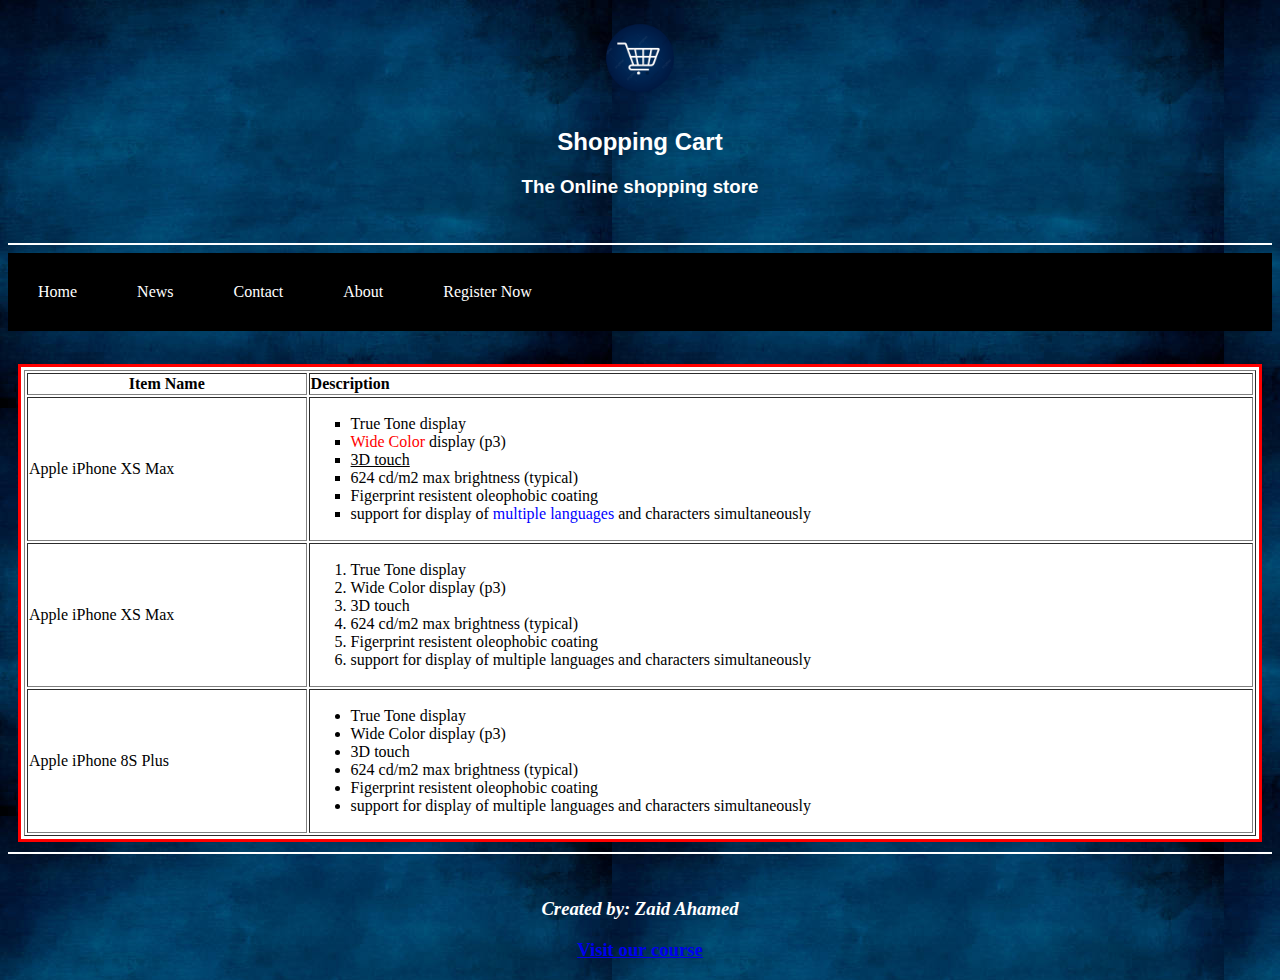
<file: index.html>
<!DOCTYPE html>
<html>
 <head>
<link rel="stylesheet" href="styles/style1.css" >

<title> My Shopping Cart </title>
 </head>
 
 <body>
 
<img src="images/logo123.png" class="logo">
<center> 


<h2 class="font"> Shopping Cart </h2>
<h3 class="font"> The Online shopping store </h3> 
 
 
 </center>
 <br>

<hr>
 
 <ul class="menu">
 <li class="menu"><a href="#"> Home </a></li>
 <li class="menu"><a href="news.html"> News </a></li>
 <li class="menu"><a href="#"> Contact </a></li>
 <li class="menu"><a href="about.php"> About </a></li>
 <li class="menu"><a href="register.html"> Register Now </a></li>
 </ul>
 <br>
 
 <center>
 
 <div class="productData">
 <table border="1"  width="100%">
 <tr> <th style="text-align:center"> Item Name </th> 
 <th style="text-align:left"> Description </th> </tr>
 <tr> 
 <td> Apple iPhone XS Max </td>
 <td> <ul type = "square"> 
           <li> True Tone display </li>
		   <li> <font color="red"> Wide Color </font> display (p3)</li>
		   <li> <u>3D touch</u> </li>
		   <li> 624 cd/m2 max brightness (typical) </li>
		   <li> Figerprint resistent oleophobic coating </li>
		   <li> support for display of <font color="blue"> multiple languages </font> and characters simultaneously </li> 
	  </ul>
 </td> 
 </tr>
 
 <tr> 
 <td> Apple iPhone XS Max </td>
 <td> <ol> 
		   <li> True Tone display </li>
		   <li>  Wide Color display (p3)</li>
		   <li> 3D touch </li>
		   <li> 624 cd/m2 max brightness (typical) </li>
		   <li> Figerprint resistent oleophobic coating </li>
		   <li> support for display of multiple languages  and characters simultaneously </li> 
	  </ol>
 </td> 
 </tr>
 
 <tr> 
 <td> Apple iPhone 8S Plus </td>
 <td> <ul> 
		   <li> True Tone display </li>
		   <li> Wide Color display (p3)</li>
		   <li> 3D touch </li>
		   <li> 624 cd/m2 max brightness (typical) </li>
		   <li> Figerprint resistent oleophobic coating </li>
		   <li> support for display of multiple languages  and characters simultaneously </li> 
	  </ul>
 </td> 
 </tr>
 </table>
 </div>
</center>
<hr> <br>

 <div class="footer">
 <center>
 <h3 style="font-weight:bold; font-style:italic;"> Created by: Zaid Ahamed </h3>
 <h3><a href="#"> Visit our course </a> </h3>
 </center>
 </div>
 
 </body>
</html>
</file>
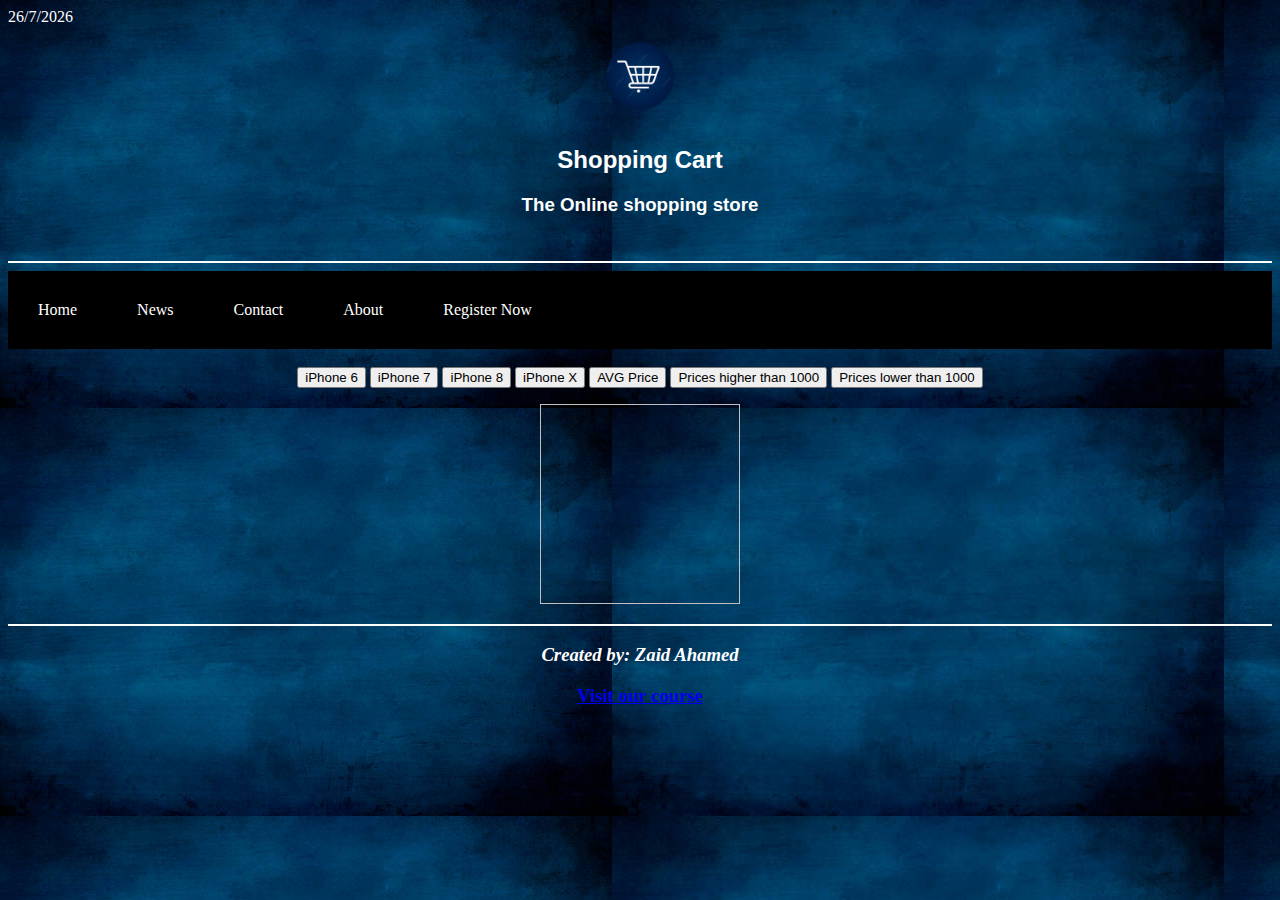
<file: news.html>
<!DOCTYPE html>
<html>
<head>
	<font style="color:white;">
 
	<link rel="stylesheet" href="styles/style1.css">
	<script src="js/myScript.js"> </script>
	<script>
		
		
		var d = new Date();
		var year = d.getFullYear();
		var month = d.getMonth();
		var day = d.getDate();
		var fullDate = day + "/" + (month+1) + "/" + year;
		document.write(fullDate);
	</script>	
	
	</font>
	<title> My Shopping Cart </title>
 </head>
 
 <body>
<img src="images/logo123.png" class="logo">
<center> 
	<h2 class="font"> Shopping Cart </h2>
	<h3 class="font"> The Online shopping store </h3> 
</center>
<br>
<hr>
 
<ul class="menu">
	<li class="menu"><a href="index.html"> Home </a></li>
	<li class="menu"><a href="#"> News </a></li>
	<li class="menu"><a href="https://www.sliit.lk"> Contact </a></li>
	<li class="menu"><a href="http://www.courseweb.sliit.lk"> About </a></li>
	<li class="menu"><a href="register.html"> Register Now </a></li>
 </ul>
 <br> 
<center>
 <div class="buttons">
	<button class="bttn" type="button" id="btn1" onclick="loadData('btn1')"> iPhone 6 </button>
	<button class="bttn" type="button" id="btn2" onclick="loadData('btn2')"> iPhone 7 </button>
	<button class="bttn" type="button" id="btn3" onclick="loadData('btn3')"> iPhone 8 </button>
	<button class="bttn" type="button" id="btn4" onclick="loadData('btn4')"> iPhone X </button>
	<button class="bttn" type="button" id="btn5" onclick="priceForLoop()"> AVG Price </button>
	<button class="bttn" type="button" id="btn5" onclick="priceHigher()"> Prices higher than 1000 </button>
	<button class="bttn" type="button" id="btn5" onclick="priceLower()"> Prices lower than 1000 </button>
 </div>
 <p></p>
 <img id="img1"  class="phone">
 <p class="text1" id="para" style="color:white;"> </p>

 
 
 <hr>
 <div class="footer">
 <h3 style="font-weight:bold; font-style:italic;"> Created by: Zaid Ahamed </h3>
 <h3><a href="http://courseweb.sliit.lk/"> Visit our course </a> </h3>
</div>
</center>
</body>
</html>
</file>
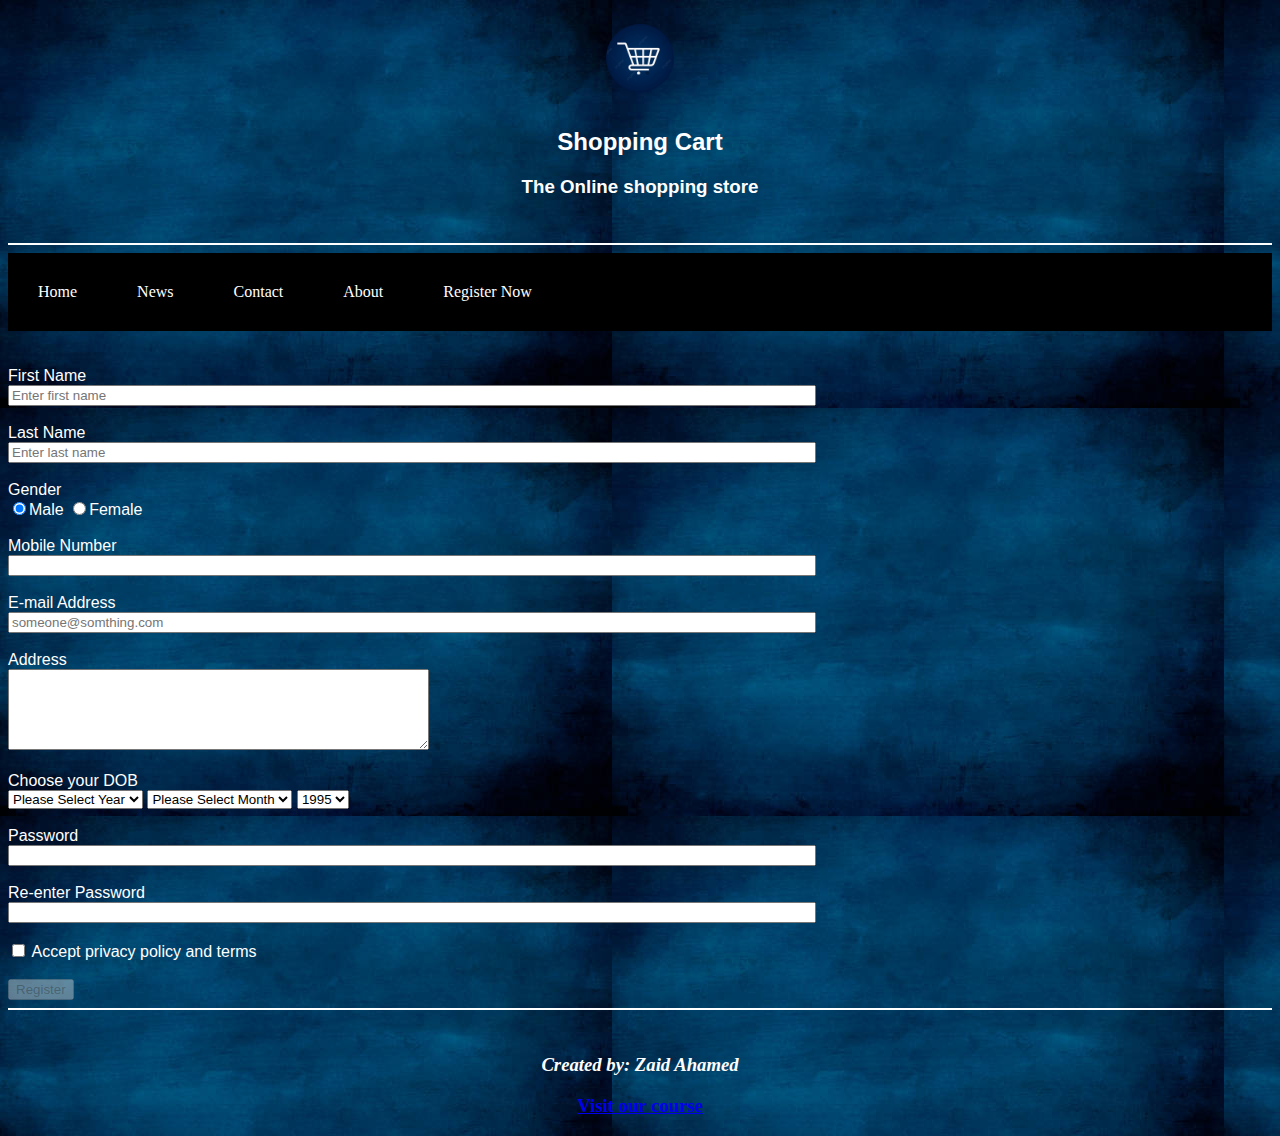
<file: register.html>
<!DOCTYPE html>
<html>
 <head>
<link rel="stylesheet" href="styles/style1.css" >
<script src="js/myScript.js"> </script>
<title> My Shopping Cart </title>
 </head>
 
 <body>
 
<img src="images/logo123.png" class="logo">
<center> 


<h2 class="font"> Shopping Cart </h2>
<h3 class="font"> The Online shopping store </h3> 
 
 
 </center>
 <br>

<hr>
 
 <ul class="menu">
 <li class="menu"><a href="index.html"> Home </a></li>
 <li class="menu"><a href="news.html"> News </a></li>
 <li class="menu"><a href="https://www.sliit.lk"> Contact </a></li>
 <li class="menu"><a href="http://www.courseweb.sliit.lk"> About </a></li>
 <li class="menu"><a href="#"> Register Now </a></li>
 </ul>
 <br><br>
 
 <div class="font">
 <form action="#" method="POST" target="_self" onsubmit="return checkPasswords()">
 
	<label>First Name</label><br>
	<input type="text" id="fname" name="fname" placeholder="Enter first name" style="width:800px;"> <br><br>
	Last Name <br>
	<input type="text" id="lname" name="lname" placeholder="Enter last name" style="width:800px;"> <br><br>
	Gender <br>
	<input type="radio" id="male" name="gender" checked>Male 
	<input type="radio" id="female" name="gender">Female <br><br>
	Mobile Number <br>
	<input type="text" id="mNo" name="mNo" pattern="[0-9]{10}" style="width:800px;"> <br><br>
	E-mail Address <br>
	<input type="email" id="mail" name="mail" style="width:800px;" placeholder="someone@somthing.com" pattern="[a-zA-Z0-9]+@[a-zA-Z0-9]+\.+[a-z]{2,3}"> <br><br>
	Address <br>
	<textarea id="add" name="add" rows="5" cols="50"> </textarea> <br><br>
	
	Choose your DOB<br>
	<select id="day" name="day">
		<option hidden>Please Select Year</option>
		<option>1 </option><option>2 </option><option>3 </option><option>4 </option><option>5 </option><option>6 </option><option>7 </option><option>8 </option><option>9 </option><option>10 </option>
		<option>11 </option><option>12 </option><option>13 </option><option>14 </option><option>15 </option><option>16 </option><option>17 </option><option>18 </option><option>19 </option><option>20 </option>
		<option>21 </option><option>22 </option><option>23 </option><option>24 </option><option>25 </option><option>26 </option><option>27 </option><option>28 </option><option>29 </option><option>30 </option><option>31 </option>
	</select>
	
	<select id="month" name="month">
		<option selected="" hidden>Please Select Month</option>
		<option>JAN </option><option>FEB </option><option>MAR </option>
		<option>APR </option><option>MAY </option><option>JUN </option>
		<option>JUL </option><option>AUG </option><option>SEP </option><option>OCT </option><option>NOV </option><option>DEC </option>
	</select>
	
	<select id="year" name="year">
		<option>1995 </option><option>1996 </option><option>1997 </option>
		<option>1998 </option><option>1999 </option><option>2000 </option>
		<option>2001 </option><option>2002 </option><option>2003 </option><option>2004 </option><option>2005 </option>
		
	</select>
	<br><br>
	
	Password<br>
	<input type="password" id="pwd" name="pwd" style="width:800px;" required pattern="[A-Za-z0-9]{5,10}"> <br><br>
	Re-enter Password<br>
	<input type="password" id="rpwd" name="rpwd" style="width:800px;" required pattern="[A-Za-z0-9]{5,10}"> <br><br>
	
	<input type="checkbox" id="policy" name="policy" onclick="enablebutton()" required>
	Accept privacy policy and terms
	
	<br><br>
	<input type="submit" id="btn" name="btn" value="Register" disabled>
 </form>
 </div>
 
<hr> <br>

 <div class="footer">
 <center>
 <h3 style="font-weight:bold; font-style:italic;"> Created by: Zaid Ahamed </h3>
 <h3><a href="http://courseweb.sliit.lk/"> Visit our course </a> </h3>
 </center>
 </div>
 
 </body>
</html>
</file>
<file: styles/style1.css>
@charset"utf-8";
 body{
	 background-image:url("../images/bgimage.jpg");
	 
 }	 

 /*
 p::first-line {
			color:pink;
			font-size:30px;
	}
 */

 .logo{
	display:block;
	margin-left:auto;
	margin-right:auto;
	width:100px;
	height:100px;
	
 }
 
 .phone{
	
	width:200px;
	height:200px;
	
 }
 
 .font{
	 
	 font-family:Arial,Helvetica;
	 /* font-size:20px; */
	 color:white;
	 
 }
 
ul.menu{
	 list-style-type:none;
	 margin:0;
	 padding:0;
	 overflow:hidden;
	 background-color:black;
 }
 
li.menu{
	 float:left;
	 display:block;
	 padding:20px 15px;
	 text-align:center;
	 color:white;
	 text-decoration:none;
}

  li a{
	 
	 display:block;
	 padding:10px 15px; /*top and bottom padding */
	 /* padding:10px 15px 10px 15px;  (top right bottom left paddings */
	 text-align:center;
	 color:white;
	 text-decoration:none;
 }
 
li a:hover{
	background-color:#333;
		
}

hr{
	border:1px solid white;
}

.productData{
	background-color:white;
	margin:15px 10px 10px 10px;
	border-style:solid;
	border-color:red;
	padding:3px 3px 3px 3px;
}

.footer{
	font-family:"Times New Roman", "Courier New";
	color:white;
}
/*
div a:link{
	color:black;
}
*/
div a:visited{
	color:yellow;
}
div a:hover{
	color:black;
}
</file>
